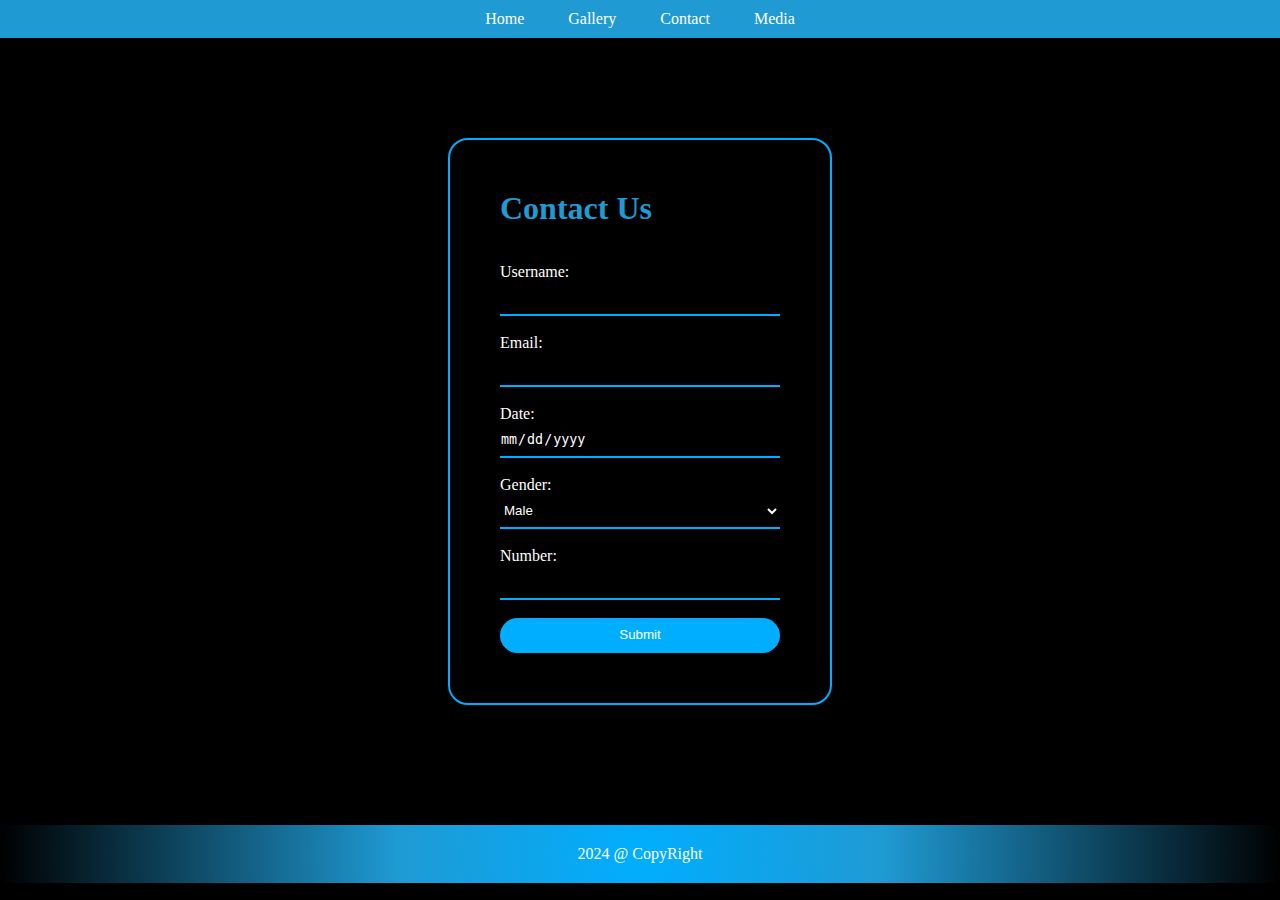
<file: Assignment 2 Prog/contact.html>
<!DOCTYPE html>
<html lang="en">

<head>
    <meta charset="UTF-8">
    <meta name="viewport" content="width=device-width, initial-scale=1.0">
    <title>Document</title>
    <link rel="stylesheet" href="css/main.css">
</head>

<body>

    <header>
        <nav>
            <ul>
                <li><a href="index.html">Home</a></li>
                <li><a href="gallery.html">Gallery</a></li>
                <li><a href="contact.html">Contact</a></li>
                <li><a href="media.html">Media</a></li>
            </ul>
        </nav>
    </header>

    <div class="main">

        <div class="form">
            <form action="">
                <h1>Contact Us</h1>
                <br>
                <br>
                <Label for="name">Username:</Label>
                <br>

                <input type="text" id="name" required>
                <br>
                <br>
                <Label for="email">Email:</Label>
                <br>

                <input type="text" id="email" required>
                <br>
                <br>

                <Label for="gender">Date:</Label>
                <br>
                <input type="date">
                <br>
                <br>
                <Label for="gender">Gender:</Label>
                <br>
                <select name="" id="gender" class="select">
                    <option value="Male" class="option">Male</option>
                    <option value="Female" class="option">Female</option>
                    <option value="Other" class="option">Other</option>
                </select>
                <br>
                <br>
                <Label>Number:</Label>
                <br>
                <input type="number" required maxlength="10" minlength="8">
                <br>
                <br>
                <input type="submit" class="button">
            </form>
        </div>
    </div>
    <footer>
        <p>
            2024 @ CopyRight
        </p>
    </footer>
</body>

</html>
</file>
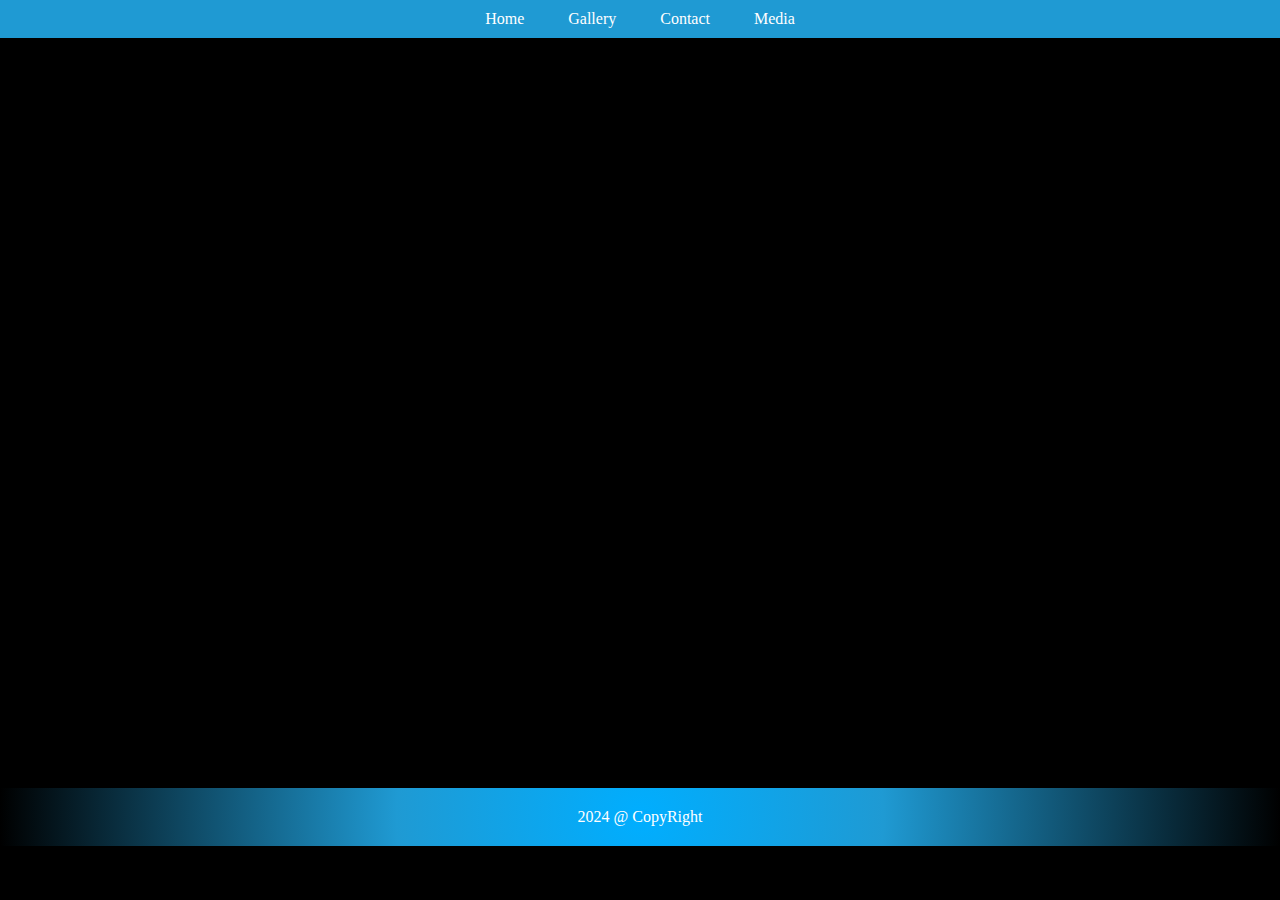
<file: Assignment 2 Prog/media.html>
<!DOCTYPE html>
<html lang="en">

<head>
    <meta charset="UTF-8">
    <meta name="viewport" content="width=device-width, initial-scale=1.0">
    <title>Document</title>
    <link rel="stylesheet" href="css/main.css">
</head>

<body>

    <header>
    <nav>
        <ul>
            <li><a href="index.html">Home</a></li>
            <li><a href="gallery.html">Gallery</a></li>
            <li><a href="contact.html">Contact</a></li>
            <li><a href="media.html">Media</a></li>
        </ul>
    </nav>
</header>

<div class="media">
    <iframe width="560" height="315" src="https://www.youtube.com/embed/QWqrfuW0pxQ?si=t8pRovuP5zBXzhkq" title="YouTube video player" frameborder="0" allow="accelerometer; autoplay; clipboard-write; encrypted-media; gyroscope; picture-in-picture; web-share" allowfullscreen></iframe>
    <iframe width="560" height="315" src="https://www.youtube.com/embed/8Q2RGD5f0Sc?si=DKhb5UC1IsmRfwUF" title="YouTube video player" frameborder="0" allow="accelerometer; autoplay; clipboard-write; encrypted-media; gyroscope; picture-in-picture; web-share" allowfullscreen></iframe>
</div>
<div class="media">
    <iframe width="560" height="315" src="https://www.youtube.com/embed/aJBL7xjTks8?si=tWCeTg8ORnEwtRgh" title="YouTube video player" frameborder="0" allow="accelerometer; autoplay; clipboard-write; encrypted-media; gyroscope; picture-in-picture; web-share" allowfullscreen></iframe>
    <iframe width="560" height="315" src="https://www.youtube.com/embed/Wbfk14f4eNk?si=6iNwponkKZiiRv8J" title="YouTube video player" frameborder="0" allow="accelerometer; autoplay; clipboard-write; encrypted-media; gyroscope; picture-in-picture; web-share" allowfullscreen></iframe>
    
</div>
    <footer>
        <p>
            2024 @ CopyRight
        </p>
    </footer>
</body>

</html>
</file>
<file: Assignment 2 Prog/css/main.css>
*{
    margin: 0;
    padding: 0;
    box-sizing: border-box;
}
/* navbar */
body{
    background-color: black;
    color: white;
}
header{
    position: sticky;
    top: 0;
    z-index: 99;
}
ul{
    background-color: rgb(31, 154, 211);
    text-align: center;
  
}

li{
    display: inline-block;
    list-style: none;
    padding: 10px;
}
a{
    text-decoration: none;
    color: white;
    padding: 10px;
}

li:hover{
    background-color: white;
}

li:hover a{
    color: rgb(0, 0, 0);
}

/* image */
.image{
 /* margin-top: 10px; */
    width: 100%;

}

.biography{
    text-align: center;
    padding: 20px;
}


.bio{
    padding: 60px;
    text-align: justify;
}

 h2 ,h1 {
color: rgb(31,154,211);
}

.quote{
    text-align: center;
}
/* footer */
footer{
    padding: 20px;
    display: flex;
    justify-content: center;
       margin-top: 20px;
        background: rgb(0,174,255);
      background: radial-gradient(circle, rgba(0,174,255,1) 0%, rgba(31,154,211,1) 38%, rgba(0,0,0,1) 100%);
}


.main{
    display: flex;
    justify-content: center;
}

.form{
    margin-top: 100px;
    margin-bottom: 100px;
padding: 50px;
    width: 30%;
    border: 2px solid rgb(0,174,255);
    border-radius: 20px;
}

input{
    width: 100%;
height: 35px;
background-color: transparent;
border: none;
outline: none;
border-bottom:2px solid rgb(0,174,255) ;
color: white;

}

.option{
    background-color: black;
}
.select{
    width: 100%;
height: 35px;
background-color: transparent;
border: none;
outline: none;
border-bottom:2px solid rgb(0,174,255) ;
color: white;  
}

.button{
   background-color: rgb(0,174,255); 
   border-radius: 50px;
}


.media{
    margin-top: 50px;
    flex-wrap: wrap;
    display: flex;
    justify-content: space-around;

}



.img{

    width: 100%;
    display: flex;
    justify-content: center;
    flex-wrap: wrap;
    align-items: center;
}
.galleryimg{
margin-top: 50px;
margin-left: 30px;
width: 30%;
    clip-path: polygon(0% 0%, 100% 3%, 98% 99%, 3% 93%);
}
</file>
